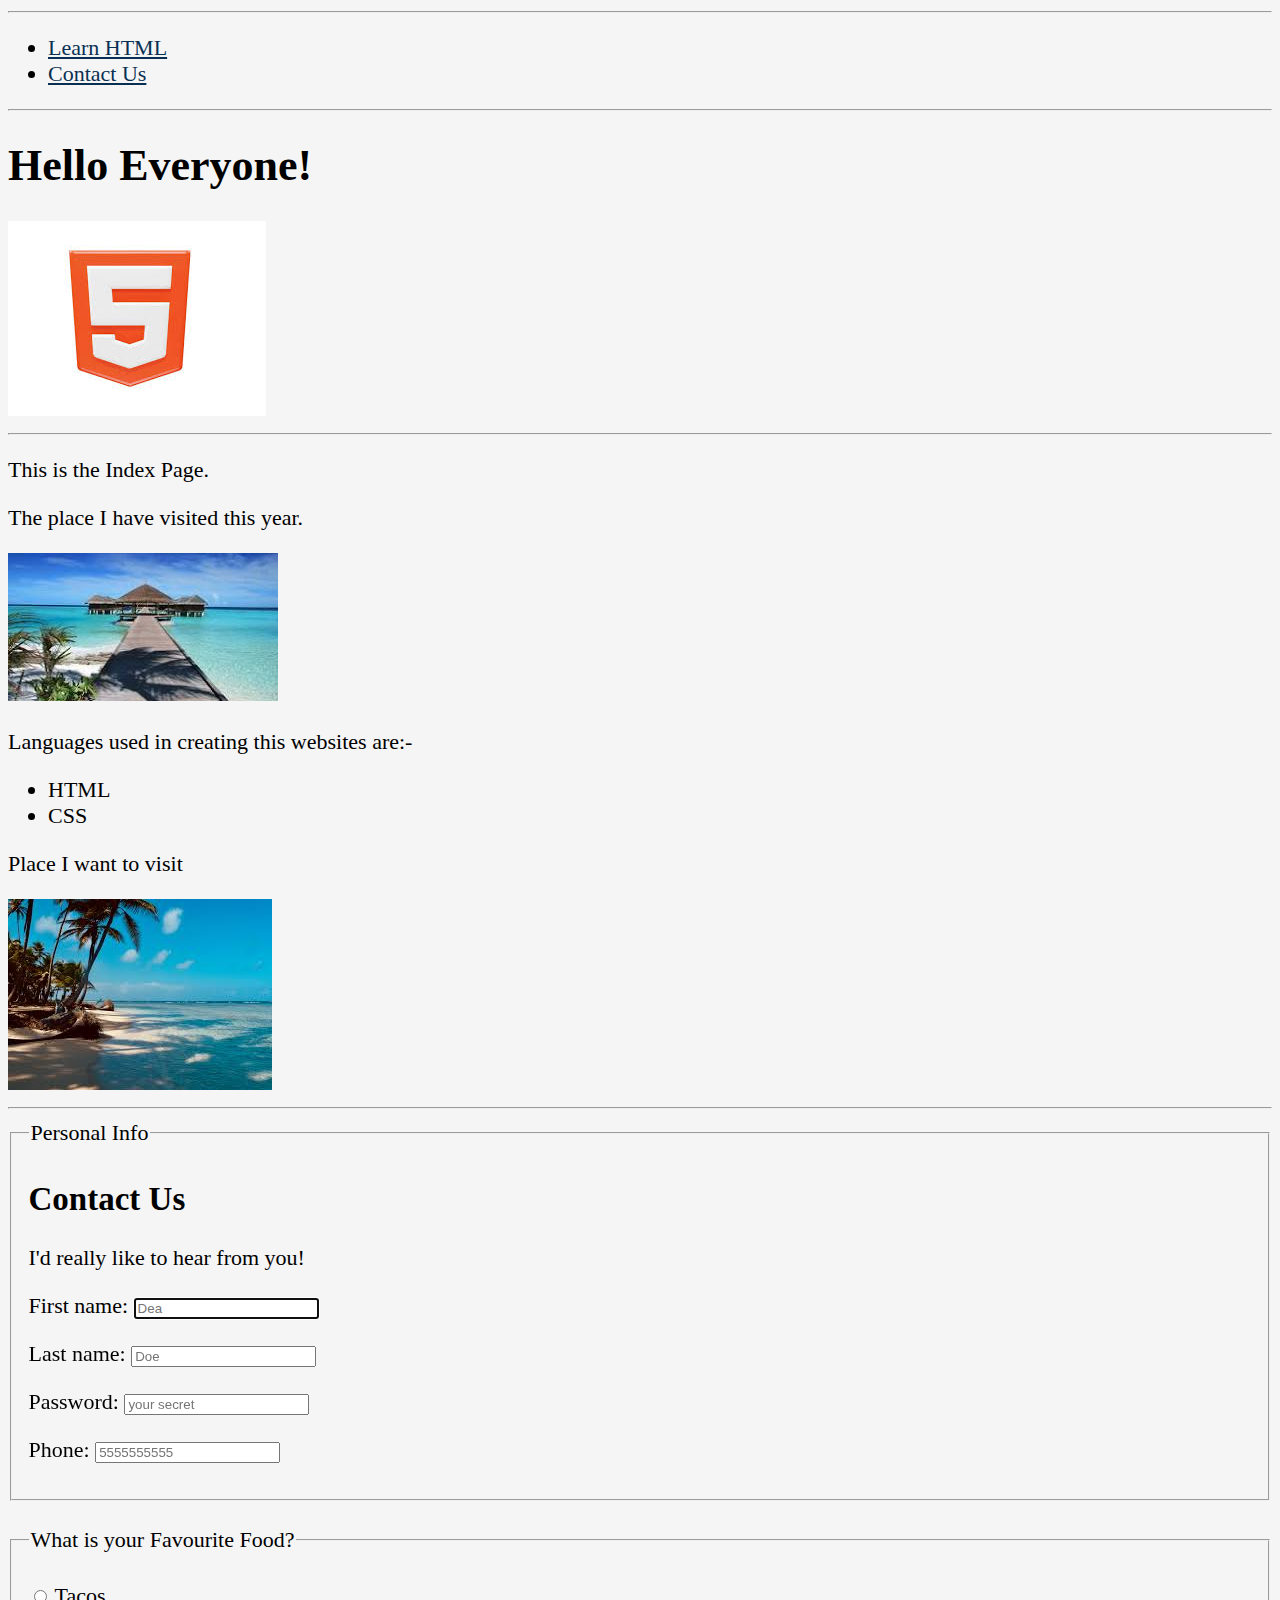
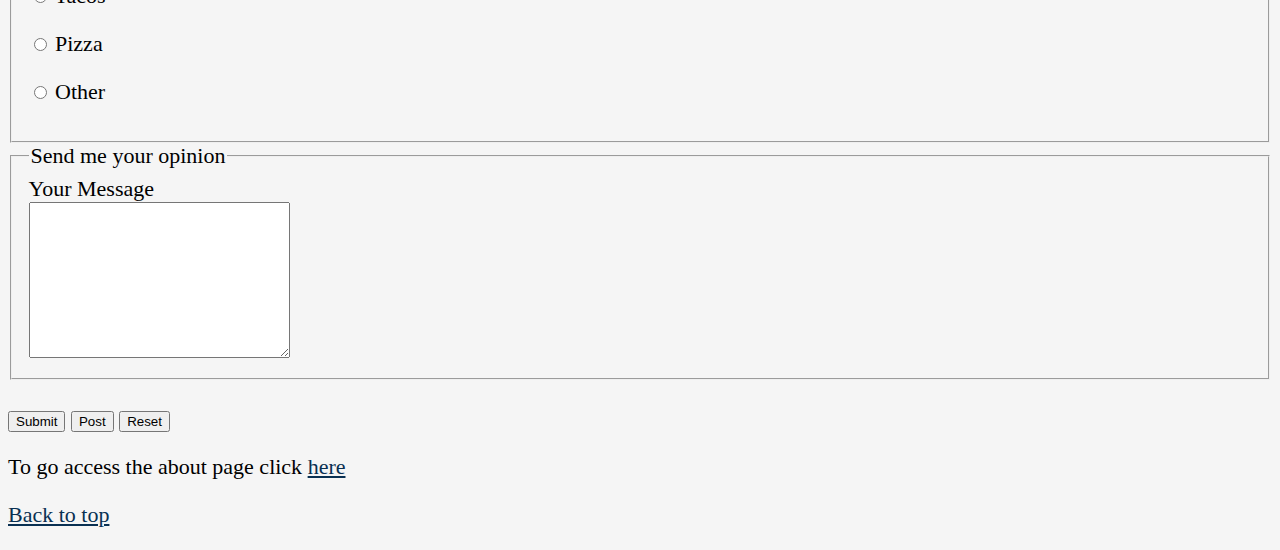
<file: 01_lesson/index.html>
<!DOCTYPE html>
<html lang="en">
<head>
    <meta charset="UTF-8">
    <meta name="Author" content="Ahmad Kokni">
    <meta name="description" content="This page contains all the thing I am going to learn about HTML">
    <meta name="viewport" content="width=device-width, initial-scale=1.0">
    <title>Index Page</title>
    <link rel="icon" href="htmllogo.png" type="image/x-icon">
    <link rel="stylesheet" href="main.css" type="text/css">
</head>
<body>
    <section id="HTML">
    <hr>
    <nav>
        <ul>
            <li>
                <a href="#html">Learn HTML</a>
            </li>
            <li>
                <a href="#Contact">Contact Us </a>
            </li>
        </ul>
    </nav>
    <hr>
    <h1>Hello Everyone!</h1>
    <img src="img/html.jpeg" alt="Html 5 Logo">
    <!-- use hr tag for adding horizontal line -->
    <!-- use em tag for italic font for a word or a entire text  use it inside a tag-->
    <!-- &nbsp gives a space from the margin -->
    <!-- &lt for less then and &gt for greater then sign -->
     <hr>
    <p>This is the Index Page.</p>
    <p>The place I have visited this year. </p>
    <img src="img/vacation.jpeg" alt="">
    <p>Languages used in creating this websites are:-</p>
    <ul>
        <li>HTML</li>
        <li>CSS</li>
    </ul>
    <p>Place I want to visit</p>
    <img src="img/caribbean.jpeg" alt="">
    <hr>
    <article id="contact">
    <fieldset>
    <legend> Personal Info </legend>
        <h2>Contact Us</h2>
        <p>I'd really like to hear from you!</p>
        <form action="https://httpbin.org/get" method="get">
        <p>
            <label for="firstName">First name: </label>
            <input type="text" name="firstName" id="firstName" placeholder="Dea" required autofocus>
        </p>
        <p>
            <label for="lastName">Last name: </label>
            <input type="text" name="lastName" id="lastName" placeholder="Doe" required>
        </p>
        <p>
            <label for="password"> Password: </label>
            <input type="password" name="password" id="password" placeholder="your secret" required>
        </p>
        <p>
            <label for="phone"> Phone: </label>
            <input type="tel" name="phone" id="phone" placeholder="5555555555" pattern="[0-9]{3}[0-9]{3}[0-9]{4}"required>
        </p>
        </fieldset> 
        <br>
        <fieldset>
            <legend>What is your Favourite Food? </legend>
            <p>
                <input type="radio" name="food" id="tacos" value="tacos">
                <label for="tacos">Tacos</label>
            </p>
            <p>
                <input type="radio" name="food" id="pizza" value="pizza">
                <label for="pizza">Pizza</label>
            </p>
            <p>
                <input type="radio" name="food" id="other" value="other">
                <label for="other">Other</label>
            </p>
        </fieldset>
        <fieldset>
            <legend>Send me your opinion</legend>
            <label for="message">Your Message</label>
            <br>
            <textarea name="message" id="message" cols="30" rows="10" placeholder="Type your message here!">
            </textarea>
        </fieldset>
        <br>
        <button type="submit">Submit</button>
        <button type="submit" formaction="https://httpbin.org/post" formmethod="post">Post</button>
        <button type="reset">Reset</button>
        </form>
    </article>
    <p>To go access the about page click <a href="about.html">here</a></p>
    </section>
    <p>
        <a href="#">Back to top</a>
    </p>
</body>
</html>
</file>
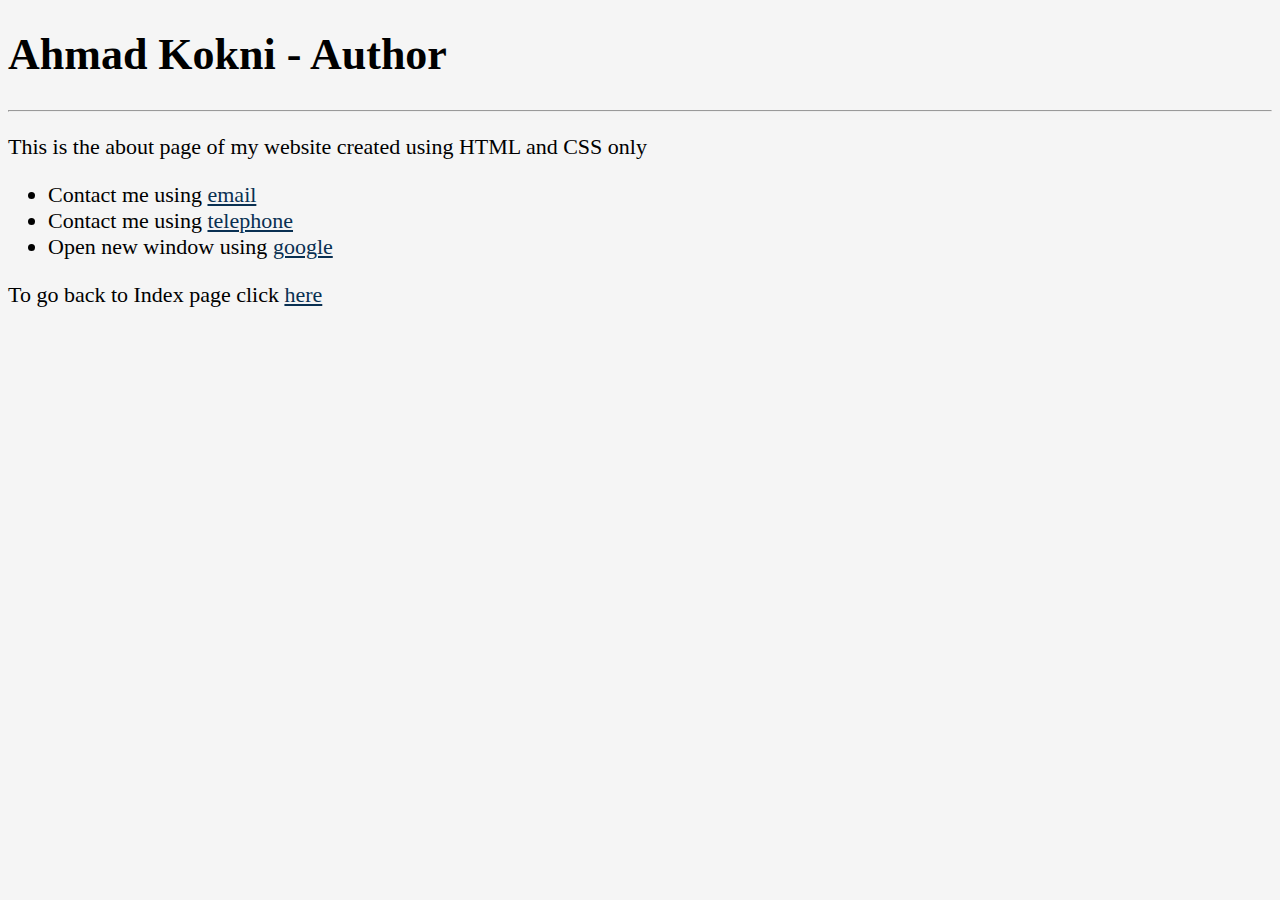
<file: 01_lesson/about.html>
<!DOCTYPE html>
<html lang="en">
<head>
    <link rel="stylesheet" href="main.css">
    <meta charset="UTF-8">
    <meta name="viewport" content="width=device-width, initial-scale=1.0">
    <title>About Page</title>
</head>
<body>
    <h1>Ahmad Kokni - Author</h1>
    <hr>
    <p>This is the about page of my website created using HTML and CSS only</p>
    <ul>
        <li>
            Contact me using <a href="rando1324@gmail.com">email</a>
        </li>
        <li>
            Contact me using <a href="+9123564644">telephone</a>
        </li>
        <li>
            Open new window using <a href="www.google.com" target="_blank">google</a>
        </li>
    </ul>
    <p>To go back to Index page click <a href="index.html">here</a> </p>
</body>
</html>
</file>
<file: 01_lesson/main.css>
html {
    font-size: 22px;
}
body{
    background-color: whitesmoke;
    color: black;
}

a{
    color: rgb(9, 48, 82);
}

a:visited{
    color: rgb(221, 121, 121);
}
a:hover, a:active{
    color: rgba(138, 55, 55, 0.933);
}
</file>
